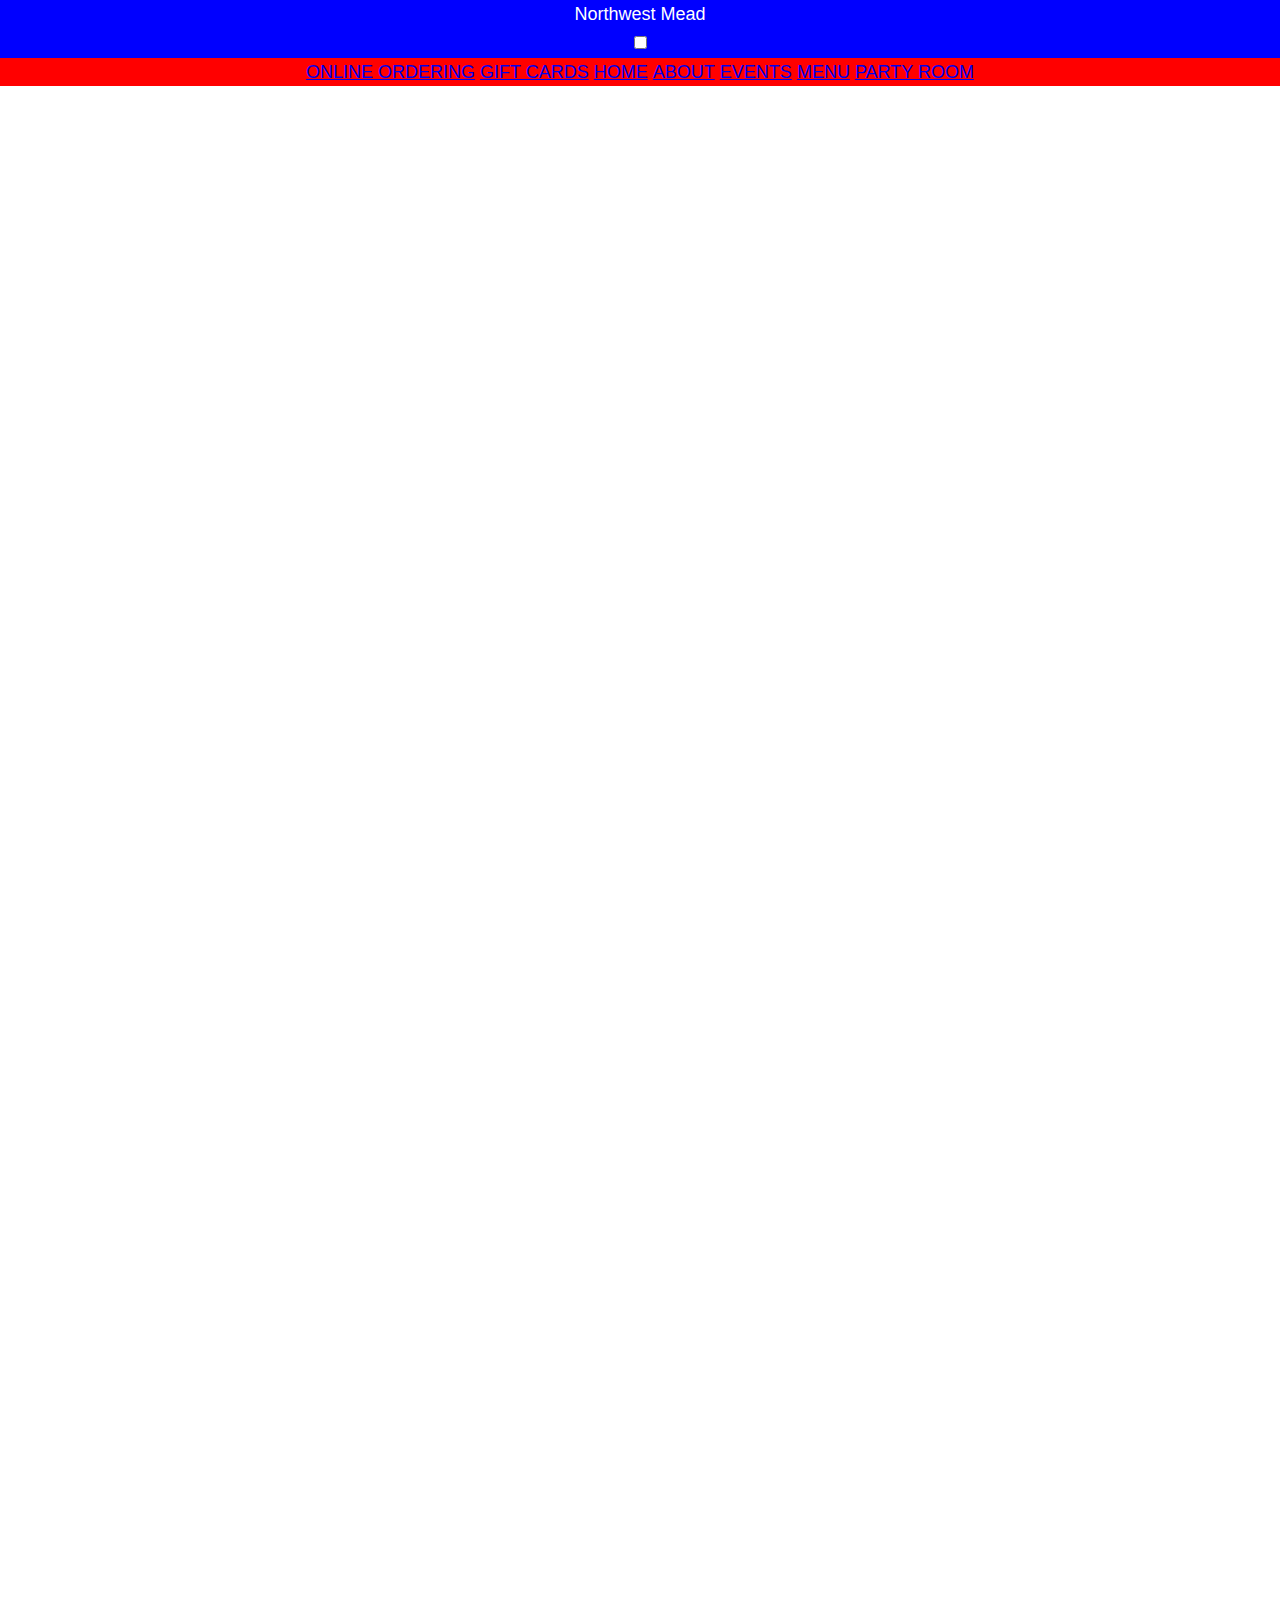
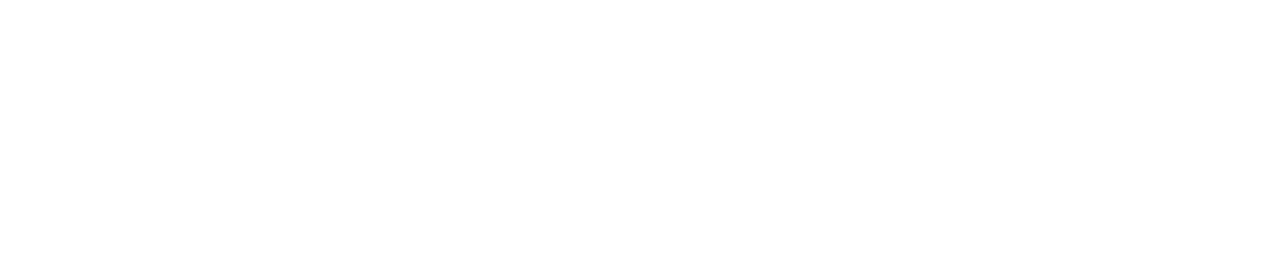
<file: NW-Mead/index.html>
<!DOCTYPE html>
<html>
    <head>
        <title>Northwest Mead</title>
        <meta name="description" content="This is the description">
        <link rel="stylesheet" href="stuff.css">
        <meta name="viewport" content="width=device-width, initial-scale=1.0">
    </head>
    <body>
        
        <!-- NAV -->

        <nav class="mobile-menu">
            <label for="show-menu" class="show-menu"><span>Northwest Mead</span><div class="lines"></div></label>
                <input type="checkbox" id="show-menu">
                    <ul class="nav" id="menu">
                        <li><a href="#">ONLINE ORDERING</a></li>
                        <li><a href="#">GIFT CARDS</a></li>
                        <li><a href="#">HOME</a></li>
                        <li><a href="#">ABOUT</a></li>
                        <li><a href="#">EVENTS</a></li>
                        <li><a href="#">MENU</a></li>
                        <li><a href="#">PARTY ROOM</a></li>
                    </ul>
        </nav>


        <p class="slogan"></p>
        <!--
        <p class="slogan">ITS FALL. WE GOT THE BEST CRAFTS TO KEEP YOU WARM THIS SEASON</p>
        <p class="slogan slogan2">DOGS DRINK FOR FREE!</p>

        <div class="general-info">
            <div class="intro">
                <h1>Craft Beer in a nice town like this? whaaaaaaaaa...</h1>
                <h3>YOU LOVE BEER. WE KNOW YOU DO. WHY ARE YOU AVOIDING US?</h3>
                <p>Lorem, ipsum dolor sit amet consectetur adipisicing elit. Animi quas veritatis quos temporibus dolores, repellendus rerum voluptas? Ipsam ad quibusdam autem distinctio dolores dolor soluta sit repellendus, id, inventore harum! Lorem ipsum dolor sit amet consectetur adipisicing elit. Doloribus soluta obcaecati enim, tempora molestiae quia odit reprehenderit? Quisquam doloribus ipsam eaque sit nemo officia quasi veniam, perspiciatis, provident esse dicta!</p>
                <p>Lorem ipsum dolor sit amet consectetur adipisicing elit. Perspiciatis recusandae ullam tempora voluptate. Excepturi inventore nostrum totam dolorum, saepe, perferendis necessitatibus voluptas reiciendis maiores laudantium officiis veritatis cumque nihil tenetur. Lorem ipsum dolor, sit amet consectetur adipisicing elit. Hic optio et quis expedita iure excepturi. Eius et, maxime dicta accusamus eos doloribus omnis rerum voluptatem dolorem nisi magnam sed necessitatibus!</p>
            </div>
            <div class="contacts">
                <h3>PHONE</h3>
                <p>708-674-4555<p>
                <br>
                <h3>LOCATION</h3>
                <p>1440 RT 30</p>
                <p>Merrillville, IN</p>
                <p>46410</p>
                <br>
                <h3>HOURS</h3>
                <p>M-Tues. 3pm – 11pm</p>
                <p>W-Thur. 11:30am – 11pm</p>
                <p>Fri. 11:30am – 12am</p>
                <p>Sat. 11am – 12:30am</p>
                <p>Sun. 11:30am – 9:30pm</p>
            </div>
        </div>

        <div class="special-box">
            <div class="space"></div>
            <table class="specials">
                <tr>
                    <th>New Weekly Specials!</th>
                </tr>
                <tr>
                    <th>Sunday</th>
                    <th>
                        <h4>Live Jazz Music</h4>
                        <p>Unique Rotating Events</p>
                    </th>
                </tr>
                <tr>
                    <th>Monday</th>
                    <th>Kids eat Half Price</th>
                </tr>
                <tr>
                    <th>Tuesday</th>
                    <th>$4 Margaritas & $10 Taco Meals</th>
                </tr>
                <tr>
                    <th>Wednesday</th>
                    <th>$5 Craft Beer Pints</th>
                </tr>
                <tr>
                    <th>Wednesday</th>
                    <th>Open Mic Night</th>
                </tr>
            </table>
        </div>


        <h3>Second Commit</h3>-->

        <script>
            var stickyEl = document.querySelector('.nav')
            var stickyPosition = stickyEl.getBoundingClientRect().top;
            var offset = -20
            window.addEventListener('scroll', function() {
                if (window.pageYOffset >= stickyPosition + offset) {
                    stickyEl.style.position = 'fixed';
                    stickyEl.style.top = '0px';
                } else {
                    stickyEl.style.position = 'static';
                    stickyEl.style.top = '';
                }
            });
        </script>

    </body>
</html>
</file>
<file: NW-Mead/stuff.css>
*{
    margin:0;
    padding:0;
}

html {
    box-sizing: border-box;
    font-size: 62.5%;
    scroll-behavior: smooth;
}

/* 1200px / 16px = 75em */
@media (max-width: 75em) {
    html {
        font-size: 60%;
    }
}

/* 980px / 16px = 61.25em */
@media (max-width: 61.25em) {
    html {
        font-size: 58%;
    }
}

/* 460px / 15px = 28.75em */
@media (max-width: 28.75em) {
    html {
        font-size: 55%;
    }
}

/* Base styles */

body {
    font-family: sans-serif;
    font-size: 1.8em; /* 18px */
    font-weight: 400;
    line-height: 1.4em;
    color: white;
}

.mobile-menu {
    display: block;
    width: 100%;
    background: blue;
    line-height: 1.6em;
    font-weight: 400;
    text-align: center;
    position: relative;
    margin: 0 auto;
}

/* Strip the ul of padding and list styling */
.mobile-menu ul {
    list-style-type: none;
    margin: 0 auto;
    padding-left: 0;
    text-align: center;
    width: 100%;
    position: absolute;
    background: red;
}

/* Create a horizontal list with spacing */
.mobile-menu li {
    display: inline-block;
}

.sticky {
    position: fixed;
    top: 0;
    left: 0;
    width: 100%;
}

.slogan {
    height: 200vh;
}
</file>
